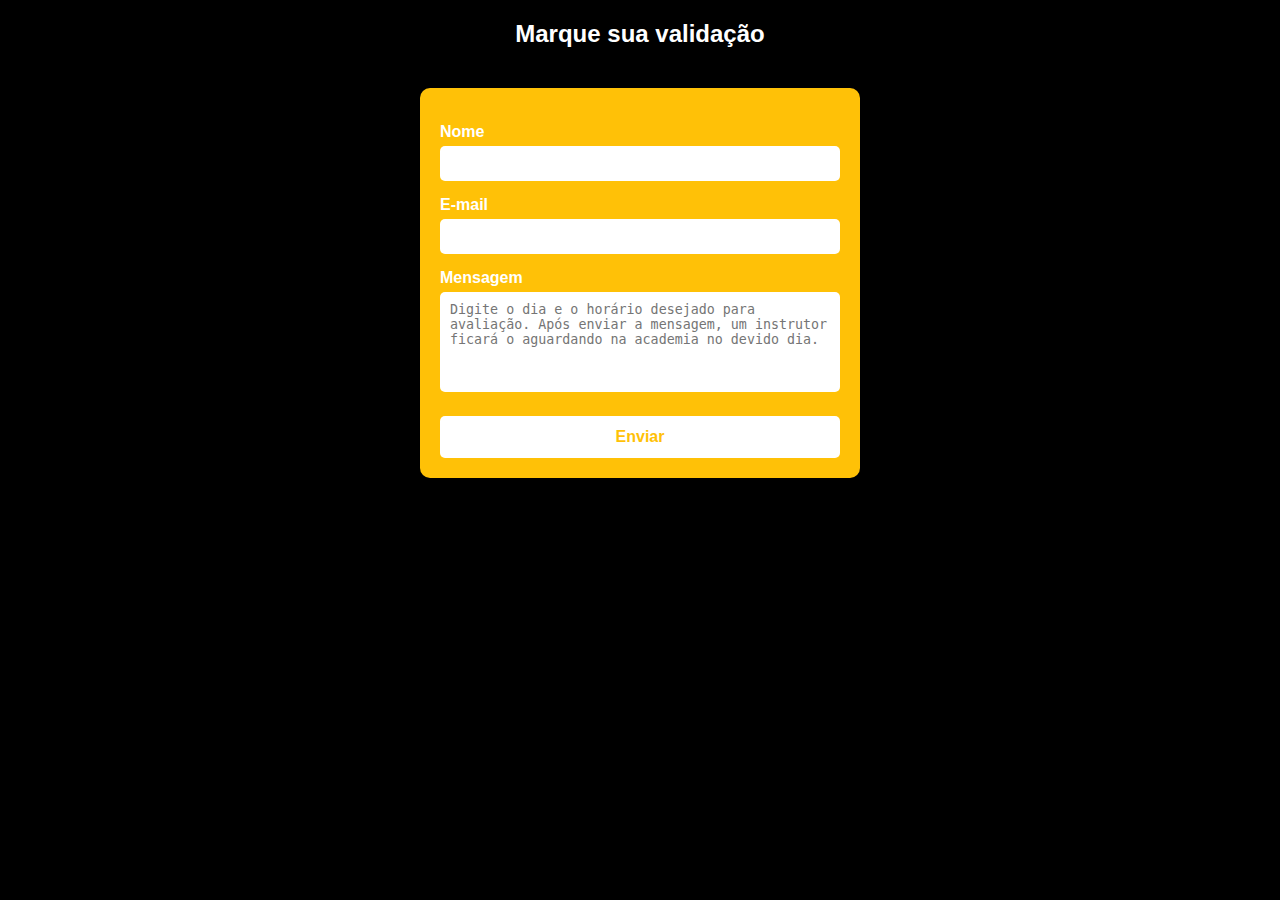
<file: formulario/index.html>
<!DOCTYPE html>
<html lang="en">
<head>
    <meta charset="UTF-8">
    <meta name="viewport" content="width=device-width, initial-scale=1.0">
<title>Marque sua validação</title>
    <link rel="stylesheet" href="styles.css">
</head>
<body>
    <h2>Marque sua validação</h2>
    <div class="form-container">
        <form action="#" method="post">
            <label for="nome">Nome</label>
            <input type="text" id="nome" name="nome" required>
            <label for="email">E-mail</label>
            <input type="email" id="email" name="email" required>
            <label for="mensagem">Mensagem</label>
            <textarea id="mensagem" name="mensagem" placeholder="Digite o dia e o horário desejado para avaliação. Após enviar a mensagem, um instrutor ficará o aguardando na academia no devido dia."></textarea>
            <button type="submit">Enviar</button>
        </form>           
    </div>

</body>
</html>
</file>
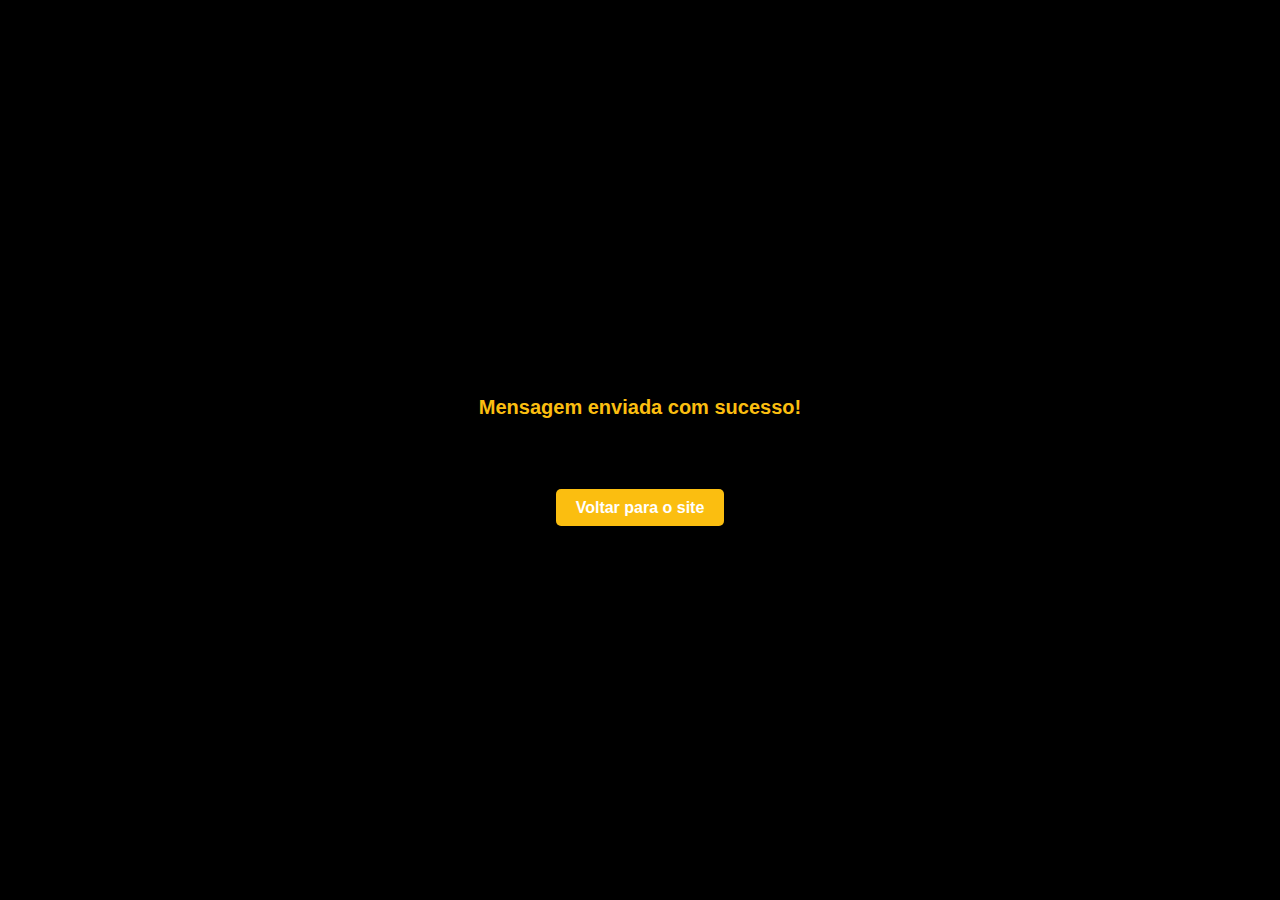
<file: formulario/confirmar.html>
<!DOCTYPE html>
<html lang="pt-BR">
<head>
    <meta charset="UTF-8">
    <title>Mensagem Enviada</title>
    <style>
        body {
            font-family: Arial, sans-serif;
            background-color: black;
            color: white;
            display: flex;
            flex-direction: column;
            align-items: center;
            justify-content: center;
            height: 100vh;
            margin: 0;
        }

        .message {
            text-align: center;
        }

        .message h1 {
            color: #FBBE10;
            font-size: 20px;
            height: 10vh;
        }

        .message a {
            color: white;
            background-color: #FBBE10;
            padding: 10px 20px;
            text-decoration: none;
            border-radius: 5px;
            font-weight: bold;
        }

        .message a:hover {
            background-color: #e6b400;
        }
    </style>
</head>
<body>
    <div class="message">
        <h1>Mensagem enviada com sucesso!</h1>
        <a href="index.html">Voltar para o site</a>
    </div>
</body>
</html>
</file>
<file: formulario/styles.css>
body {
    background-color: #000;
    font-family: Arial, sans-serif;
    color: white;
    margin: 0;
    padding: 0;
    display: flex;
    flex-direction: column;
    align-items: center;
  }
  
  .form-container {
    background-color: #ffc107;
    border-radius: 10px;
    padding: 20px;
    margin-top: 20px;
    width: 90%;
    max-width: 400px;
  }
  
  h2 {
    text-align: center;
    margin-bottom: 20px;
    color: white;
  }
  
  label {
    display: block;
    margin-top: 15px;
    font-weight: bold;
  }
  
  input, textarea {
    width: 100%;
    padding: 10px;
    margin-top: 5px;
    border: none;
    border-radius: 5px;
    box-sizing: border-box;
  }
  
  textarea {
    height: 100px;
    resize: none;
  }
  
  button {
    width: 100%;
    margin-top: 20px;
    padding: 12px;
    background-color: white;
    color: #ffc107;
    font-weight: bold;
    border: none;
    border-radius: 5px;
    cursor: pointer;
    font-size: 16px;
  }
  
  button:hover {
    background-color: #f0f0f0;
  }
</file>
